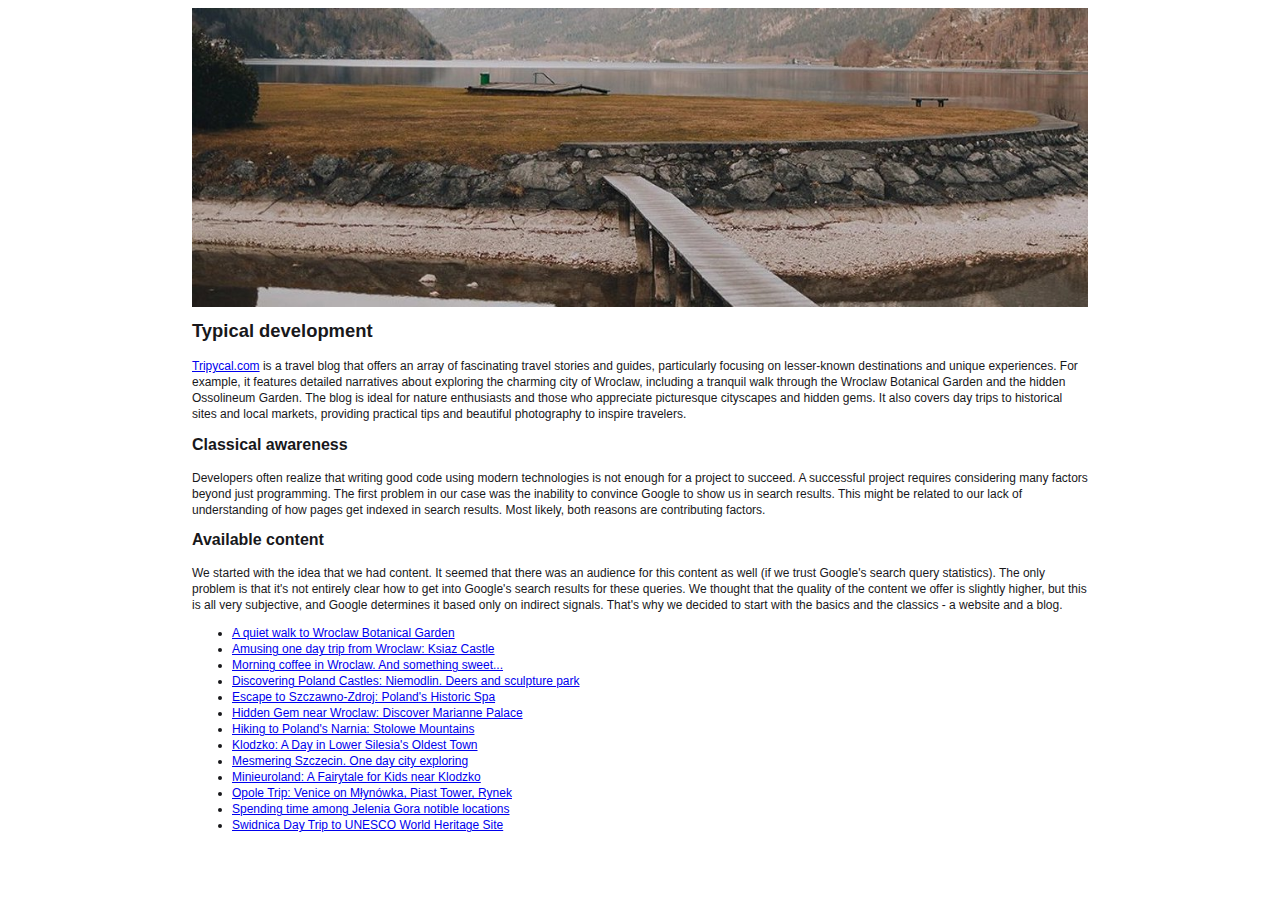
<file: index.html>
<!DOCTYPE html>

<html lang="en-US">
  <head>
    <meta charset="utf-8" />

    <meta
      name="viewport"
      content="width=device-width"
    />

    <meta
      name="robots"
      content="all"
    />

    <meta
      name="google-site-verification"
      content="kChLuX6QtzU56EbxnIX9XLrq35Oo65uSySvt4CaEtjg"
    />

    <link
      rel="canonical"
      href="https://yikstinis.github.io/"
    />

    <link
      rel="stylesheet"
      href="styles/main.css"
    />

    <title>Typical development - Yikstinis</title>

    <meta
      name="description"
      content="Short story about one project, typical development process and its problems"
    />
  </head>

  <body>
    <main>
      <section>
        <img
          src="images/typical-picture-taken-while-traveling.jpeg"
          alt="Typical picture taken while traveling"
        />

        <h1>Typical development</h1>

        <p>
          <a href="https://tripycal.com/">Tripycal.com</a> is a travel blog that
          offers an array of fascinating travel stories and guides, particularly
          focusing on lesser-known destinations and unique experiences. For
          example, it features detailed narratives about exploring the charming
          city of Wroclaw, including a tranquil walk through the Wroclaw
          Botanical Garden and the hidden Ossolineum Garden. The blog is ideal
          for nature enthusiasts and those who appreciate picturesque cityscapes
          and hidden gems. It also covers day trips to historical sites and
          local markets, providing practical tips and beautiful photography to
          inspire travelers.
        </p>
      </section>

      <section>
        <h2>Classical awareness</h2>

        <p>
          Developers often realize that writing good code using modern
          technologies is not enough for a project to succeed. A successful
          project requires considering many factors beyond just programming. The
          first problem in our case was the inability to convince Google to show
          us in search results. This might be related to our lack of
          understanding of how pages get indexed in search results. Most likely,
          both reasons are contributing factors.
        </p>
      </section>

      <section>
        <h2>Available content</h2>

        <p>
          We started with the idea that we had content. It seemed that there was
          an audience for this content as well (if we trust Google's search
          query statistics). The only problem is that it's not entirely clear
          how to get into Google's search results for these queries. We thought
          that the quality of the content we offer is slightly higher, but this
          is all very subjective, and Google determines it based only on
          indirect signals. That's why we decided to start with the basics and
          the classics - a website and a blog.
        </p>

        <div>
          <ul>
            <li>
              <a
                href="https://tripycal.com/posts/A-quiet-walk-to-Wroclaw-Botanical-Garden-64e46adcc9eb251f67099706"
                >A quiet walk to Wroclaw Botanical Garden</a
              >
            </li>

            <li>
              <a
                href="https://tripycal.com/posts/Amusing-day-trip-from-Wroclaw-Ksiaz-Castle-670a33818805348daab5da71"
                >Amusing one day trip from Wroclaw: Ksiaz Castle</a
              >
            </li>

            <li>
              <a
                href="https://tripycal.com/posts/Morning-coffee-in-Wroclaw-And-something-sweet-66274f96b3de2eebcd0bd1e4"
                >Morning coffee in Wroclaw. And something sweet...</a
              >
            </li>

            <li>
              <a
                href="https://tripycal.com/posts/Discovering-Poland-Castles-Niemodlin-Deers-and-sculpture-park-663cc560d9c8a911f11d789e"
                >Discovering Poland Castles: Niemodlin. Deers and sculpture
                park</a
              >
            </li>

            <li>
              <a
                href="https://tripycal.com/posts/Escape-to-Szczawno-Zdroj-Polands-Historic-Spa-670902919fe17d555abf3879"
                >Escape to Szczawno-Zdroj: Poland's Historic Spa</a
              >
            </li>

            <li>
              <a
                href="https://tripycal.com/posts/Hidden-Gem-near-Wroclaw-Discover-Marianne-Palace-670937cf7aa9ecb1cdab7a1e"
                >Hidden Gem near Wroclaw: Discover Marianne Palace</a
              >
            </li>

            <li>
              <a
                href="https://tripycal.com/posts/Hiking-to-Polands-Narnia-Stolowe-Mountains-66eef05a66f29aff7130d8e6"
                >Hiking to Poland's Narnia: Stolowe Mountains</a
              >
            </li>

            <li>
              <a
                href="https://tripycal.com/posts/Klodzko-A-Day-in-Lower-Silesias-Oldest-Town-670cc5ac47a50ae07d9dd1f9"
                >Klodzko: A Day in Lower Silesia's Oldest Town</a
              >
            </li>

            <li>
              <a
                href="https://tripycal.com/posts/Mesmering-Szczecin-One-day-city-exploring-651471fa70e1f6e7669f5f81"
                >Mesmering Szczecin. One day city exploring</a
              >
            </li>

            <li>
              <a
                href="https://tripycal.com/posts/Minieuroland-A-Fairytale-for-Kids-near-Klodzko-66f02bf26573eaf399bdeba5"
                >Minieuroland: A Fairytale for Kids near Klodzko</a
              >
            </li>

            <li>
              <a
                href="https://tripycal.com/posts/Opole-Trip-Venice-on-Mlynowka-Piast-Tower-Rynek-661d78242433c0d7e0499602"
                >Opole Trip: Venice on Młynówka, Piast Tower, Rynek</a
              >
            </li>

            <li>
              <a
                href="https://tripycal.com/posts/Spending-time-among-Jelenia-Gora-notible-locations-65ea290664bef9d8c8f82423"
                >Spending time among Jelenia Gora notible locations</a
              >
            </li>

            <li>
              <a
                href="https://tripycal.com/posts/Swidnica-Day-Trip-to-UNESCO-World-Heritage-Site-663ca5d6abc258ca868660fa"
                >Swidnica Day Trip to UNESCO World Heritage Site</a
              >
            </li>
          </ul>
        </div>
      </section>
    </main>
  </body>
</html>
</file>
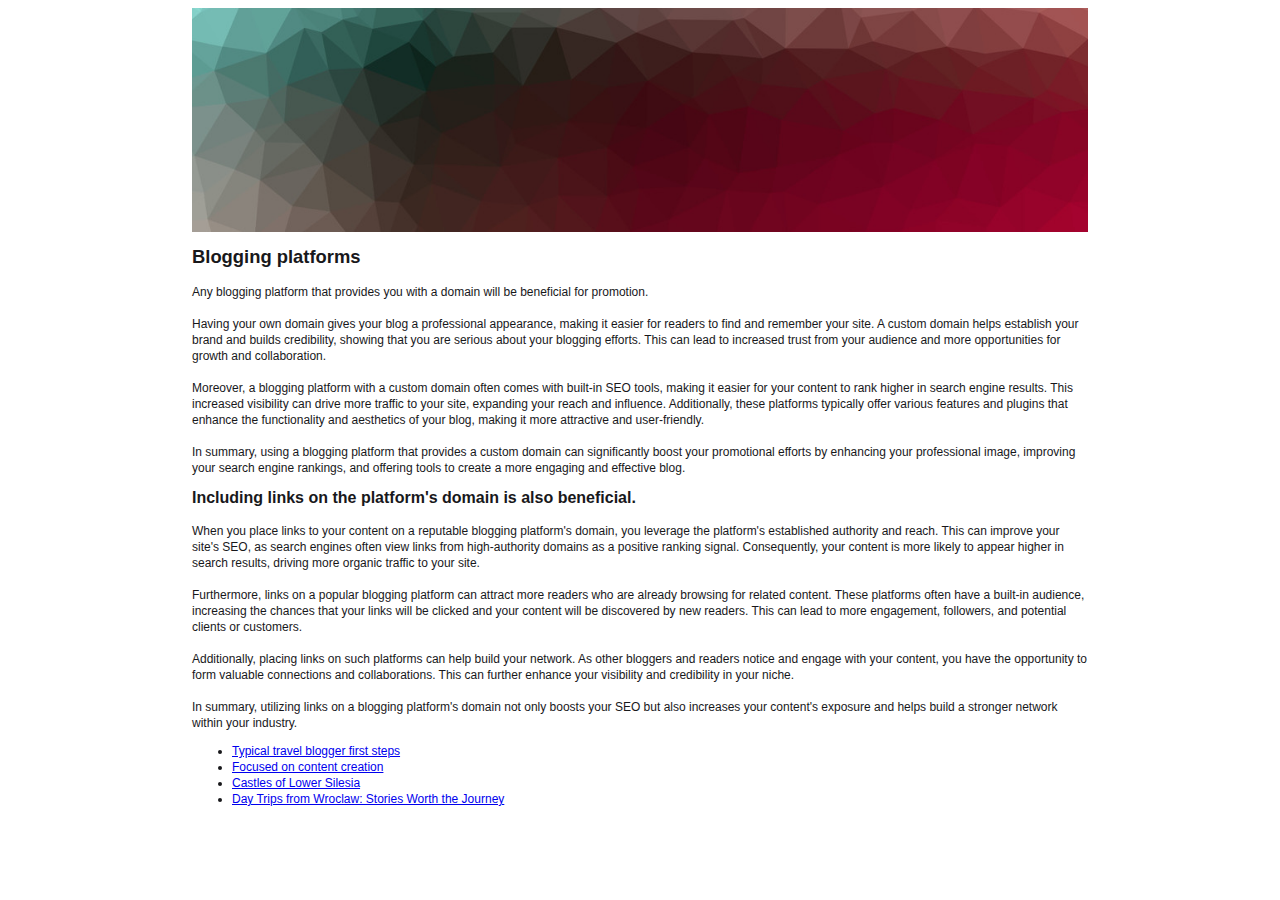
<file: blogging-platforms.html>
<!DOCTYPE html>

<html lang="en-US">
  <head>
    <meta charset="utf-8" />

    <meta
      name="viewport"
      content="width=device-width"
    />

    <meta
      name="robots"
      content="all"
    />

    <meta
      name="google-site-verification"
      content="kChLuX6QtzU56EbxnIX9XLrq35Oo65uSySvt4CaEtjg"
    />

    <link
      rel="canonical"
      href="https://yikstinis.github.io/blogging-platforms.html"
    />

    <link
      rel="stylesheet"
      href="styles/main.css"
    />

    <title>Blogging platforms - Yikstinis</title>

    <meta
      name="description"
      content="Blogging platforms affecting your visibility and reach"
    />
  </head>

  <body>
    <main>
      <section>
        <img
          src="images/typical-background.jpeg"
          alt="Typical background picture with beautiful shapes"
        />

        <h1>Blogging platforms</h1>

        <p>
          Any blogging platform that provides you with a domain will be
          beneficial for promotion.
        </p>

        <p>
          Having your own domain gives your blog a professional appearance,
          making it easier for readers to find and remember your site. A custom
          domain helps establish your brand and builds credibility, showing that
          you are serious about your blogging efforts. This can lead to
          increased trust from your audience and more opportunities for growth
          and collaboration.
        </p>

        <p>
          Moreover, a blogging platform with a custom domain often comes with
          built-in SEO tools, making it easier for your content to rank higher
          in search engine results. This increased visibility can drive more
          traffic to your site, expanding your reach and influence.
          Additionally, these platforms typically offer various features and
          plugins that enhance the functionality and aesthetics of your blog,
          making it more attractive and user-friendly.
        </p>

        <p>
          In summary, using a blogging platform that provides a custom domain
          can significantly boost your promotional efforts by enhancing your
          professional image, improving your search engine rankings, and
          offering tools to create a more engaging and effective blog.
        </p>
      </section>

      <section>
        <h2>Including links on the platform's domain is also beneficial.</h2>

        <p>
          When you place links to your content on a reputable blogging
          platform's domain, you leverage the platform's established authority
          and reach. This can improve your site's SEO, as search engines often
          view links from high-authority domains as a positive ranking signal.
          Consequently, your content is more likely to appear higher in search
          results, driving more organic traffic to your site.
        </p>

        <p>
          Furthermore, links on a popular blogging platform can attract more
          readers who are already browsing for related content. These platforms
          often have a built-in audience, increasing the chances that your links
          will be clicked and your content will be discovered by new readers.
          This can lead to more engagement, followers, and potential clients or
          customers.
        </p>

        <p>
          Additionally, placing links on such platforms can help build your
          network. As other bloggers and readers notice and engage with your
          content, you have the opportunity to form valuable connections and
          collaborations. This can further enhance your visibility and
          credibility in your niche.
        </p>

        <p>
          In summary, utilizing links on a blogging platform's domain not only
          boosts your SEO but also increases your content's exposure and helps
          build a stronger network within your industry.
        </p>

        <div>
          <ul>
            <li>
              <a
                href="https://tripycal.blogspot.com/2024/10/typical-travel-blogger-first-steps.html"
                >Typical travel blogger first steps</a
              >
            </li>

            <li>
              <a
                href="https://tripycal.blogspot.com/2024/10/focused-on-content-creation.html"
                >Focused on content creation
              </a>
            </li>

            <li>
              <a
                href="https://tripycal.blogspot.com/2024/12/castles-of-lower-silesia.html"
                >Castles of Lower Silesia
              </a>
            </li>

            <li>
              <a
                href="https://tripycal.blogspot.com/2025/01/day-trips-from-wroclaw-stories-worth.html"
                >Day Trips from Wroclaw: Stories Worth the Journey</a
              >
            </li>
          </ul>
        </div>
      </section>
    </main>
  </body>
</html>
</file>
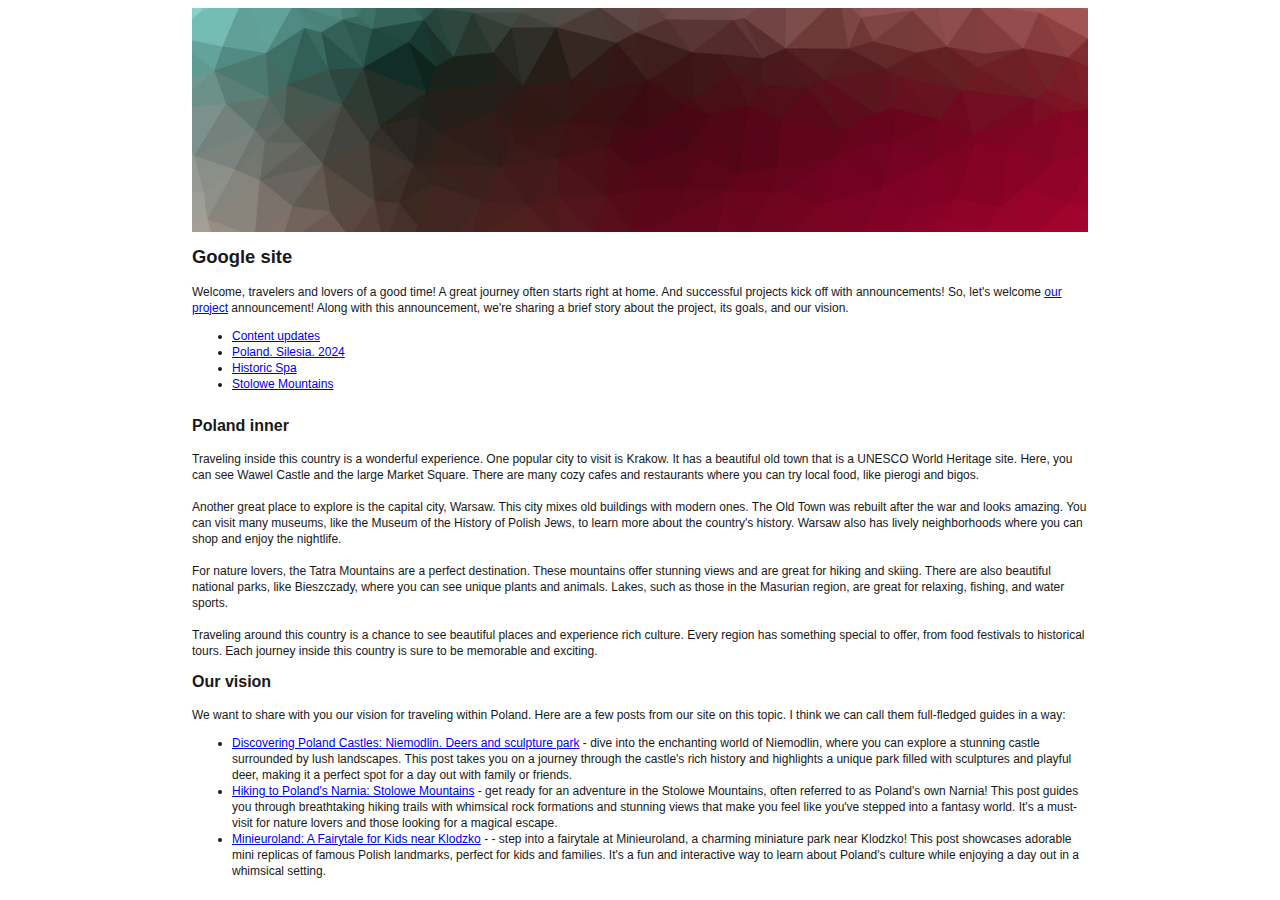
<file: google-site.html>
<!DOCTYPE html>

<html lang="en-US">
  <head>
    <meta charset="utf-8" />

    <meta
      name="viewport"
      content="width=device-width"
    />

    <meta
      name="robots"
      content="all"
    />

    <meta
      name="google-site-verification"
      content="kChLuX6QtzU56EbxnIX9XLrq35Oo65uSySvt4CaEtjg"
    />

    <link
      rel="canonical"
      href="https://yikstinis.github.io/google-site.html"
    />

    <link
      rel="stylesheet"
      href="styles/main.css"
    />

    <title>Google site - Yikstinis</title>

    <meta
      name="description"
      content="Using google site as a promotion tool"
    />
  </head>

  <body>
    <main>
      <section>
        <img
          src="images/typical-background.jpeg"
          alt="Typical background picture with beautiful shapes"
        />

        <h1>Google site</h1>

        <p>
          Welcome, travelers and lovers of a good time! A great journey often
          starts right at home. And successful projects kick off with
          announcements! So, let's welcome
          <a href="https://sites.google.com/view/tripycal">our project</a>
          announcement! Along with this announcement, we're sharing a brief
          story about the project, its goals, and our vision.
        </p>

        <div>
          <ul>
            <li>
              <a href="https://sites.google.com/view/tripycal/content-updates"
                >Content updates</a
              >
            </li>

            <li>
              <a
                href="https://sites.google.com/view/tripycal/poland-silesia-2024"
                >Poland. Silesia. 2024</a
              >
            </li>

            <li>
              <a href="https://sites.google.com/view/tripycal/historic-spa"
                >Historic Spa</a
              >
            </li>

            <li>
              <a
                href="https://sites.google.com/view/tripycal/stolowe-mountains"
              >
                Stolowe Mountains</a
              >
            </li>
          </ul>
        </div>
      </section>

      <section>
        <h2>Poland inner</h2>

        <p>
          Traveling inside this country is a wonderful experience. One popular
          city to visit is Krakow. It has a beautiful old town that is a UNESCO
          World Heritage site. Here, you can see Wawel Castle and the large
          Market Square. There are many cozy cafes and restaurants where you can
          try local food, like pierogi and bigos.
        </p>

        <p>
          Another great place to explore is the capital city, Warsaw. This city
          mixes old buildings with modern ones. The Old Town was rebuilt after
          the war and looks amazing. You can visit many museums, like the Museum
          of the History of Polish Jews, to learn more about the country's
          history. Warsaw also has lively neighborhoods where you can shop and
          enjoy the nightlife.
        </p>

        <p>
          For nature lovers, the Tatra Mountains are a perfect destination.
          These mountains offer stunning views and are great for hiking and
          skiing. There are also beautiful national parks, like Bieszczady,
          where you can see unique plants and animals. Lakes, such as those in
          the Masurian region, are great for relaxing, fishing, and water
          sports.
        </p>

        <p>
          Traveling around this country is a chance to see beautiful places and
          experience rich culture. Every region has something special to offer,
          from food festivals to historical tours. Each journey inside this
          country is sure to be memorable and exciting.
        </p>
      </section>

      <section>
        <h2>Our vision</h2>

        <p>
          We want to share with you our vision for traveling within Poland. Here
          are a few posts from our site on this topic. I think we can call them
          full-fledged guides in a way:
        </p>

        <div>
          <ul>
            <li>
              <a
                href="https://tripycal.com/posts/Discovering-Poland-Castles-Niemodlin-Deers-and-sculpture-park-663cc560d9c8a911f11d789e"
                >Discovering Poland Castles: Niemodlin. Deers and sculpture
                park</a
              >
              - dive into the enchanting world of Niemodlin, where you can
              explore a stunning castle surrounded by lush landscapes. This post
              takes you on a journey through the castle's rich history and
              highlights a unique park filled with sculptures and playful deer,
              making it a perfect spot for a day out with family or friends.
            </li>

            <li>
              <a
                href="https://tripycal.com/posts/Hiking-to-Polands-Narnia-Stolowe-Mountains-66eef05a66f29aff7130d8e6"
                >Hiking to Poland's Narnia: Stolowe Mountains</a
              >
              - get ready for an adventure in the Stolowe Mountains, often
              referred to as Poland's own Narnia! This post guides you through
              breathtaking hiking trails with whimsical rock formations and
              stunning views that make you feel like you've stepped into a
              fantasy world. It's a must-visit for nature lovers and those
              looking for a magical escape.
            </li>

            <li>
              <a
                href="https://tripycal.com/posts/Minieuroland-A-Fairytale-for-Kids-near-Klodzko-66f02bf26573eaf399bdeba5"
                >Minieuroland: A Fairytale for Kids near Klodzko</a
              >
              - - step into a fairytale at Minieuroland, a charming miniature
              park near Klodzko! This post showcases adorable mini replicas of
              famous Polish landmarks, perfect for kids and families. It's a fun
              and interactive way to learn about Poland's culture while enjoying
              a day out in a whimsical setting.
            </li>
          </ul>
        </div>
      </section>
    </main>
  </body>
</html>
</file>
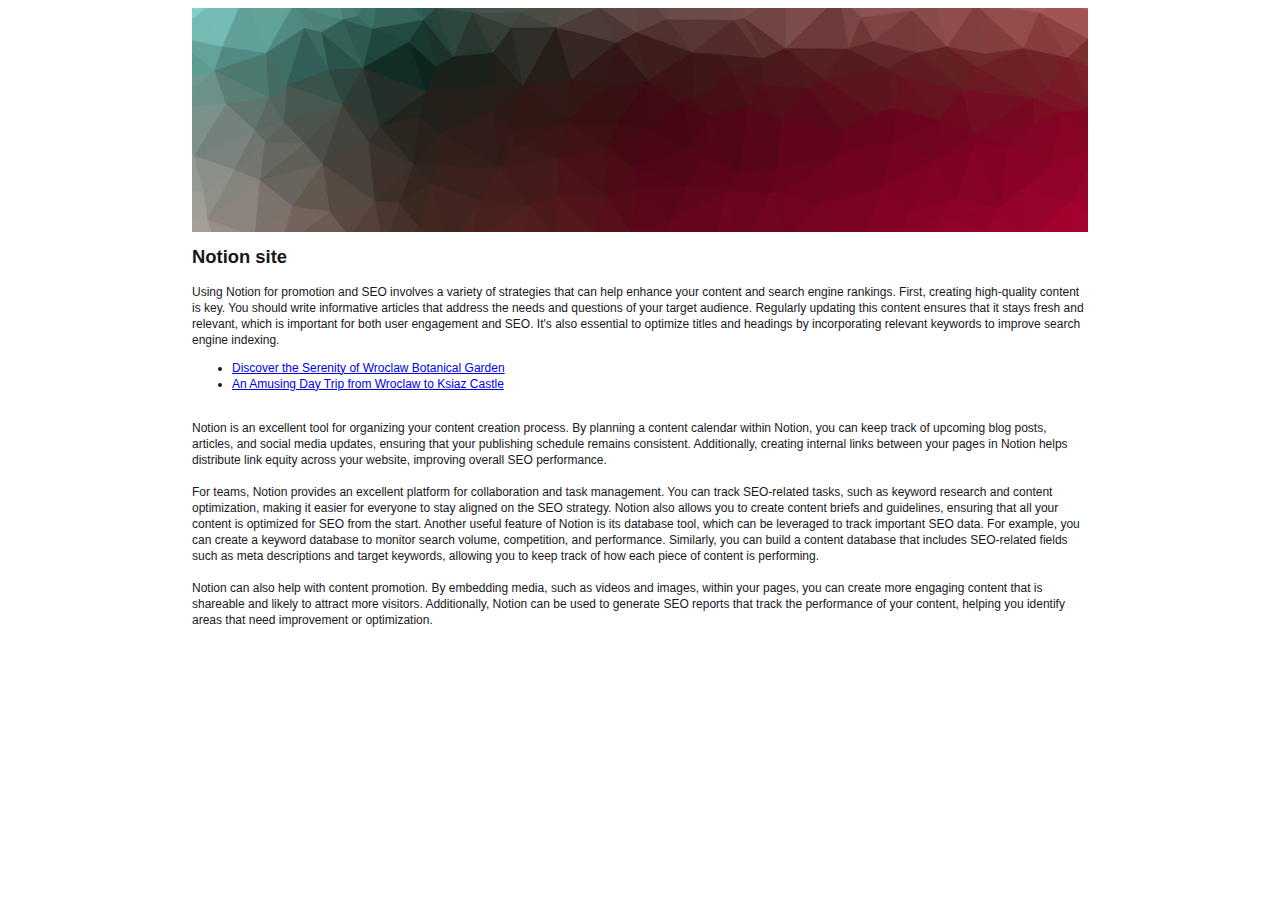
<file: notion-site.html>
<!DOCTYPE html>

<html lang="en-US">
  <head>
    <meta charset="utf-8" />

    <meta
      name="viewport"
      content="width=device-width"
    />

    <meta
      name="robots"
      content="all"
    />

    <meta
      name="google-site-verification"
      content="kChLuX6QtzU56EbxnIX9XLrq35Oo65uSySvt4CaEtjg"
    />

    <link
      rel="canonical"
      href="https://yikstinis.github.io/notion-site.html"
    />

    <link
      rel="stylesheet"
      href="styles/main.css"
    />

    <title>Notion site - Yikstinis</title>

    <meta
      name="description"
      content="Notion site with usefull links and descriptions"
    />
  </head>

  <body>
    <main>
      <section>
        <img
          src="images/typical-background.jpeg"
          alt="Typical background picture with beautiful shapes"
        />

        <h1>Notion site</h1>

        <p>
          Using Notion for promotion and SEO involves a variety of strategies
          that can help enhance your content and search engine rankings. First,
          creating high-quality content is key. You should write informative
          articles that address the needs and questions of your target audience.
          Regularly updating this content ensures that it stays fresh and
          relevant, which is important for both user engagement and SEO. It's
          also essential to optimize titles and headings by incorporating
          relevant keywords to improve search engine indexing.
        </p>

        <div>
          <ul>
            <li>
              <a
                href="https://discreet-tamarind-61a.notion.site/Discover-the-Serenity-of-Wroclaw-Botanical-Garden-16a6dfbde5f68013857cea8f2adb092a"
                >Discover the Serenity of Wroclaw Botanical Garden</a
              >
            </li>

            <li>
              <a
                href="https://discreet-tamarind-61a.notion.site/An-Amusing-Day-Trip-from-Wroclaw-to-Ksiaz-Castle-16c6dfbde5f6802b9f40c85da4ecce7e"
                >An Amusing Day Trip from Wroclaw to Ksiaz Castle</a
              >
            </li>
          </ul>
        </div>

        <p>
          Notion is an excellent tool for organizing your content creation
          process. By planning a content calendar within Notion, you can keep
          track of upcoming blog posts, articles, and social media updates,
          ensuring that your publishing schedule remains consistent.
          Additionally, creating internal links between your pages in Notion
          helps distribute link equity across your website, improving overall
          SEO performance.
        </p>

        <p>
          For teams, Notion provides an excellent platform for collaboration and
          task management. You can track SEO-related tasks, such as keyword
          research and content optimization, making it easier for everyone to
          stay aligned on the SEO strategy. Notion also allows you to create
          content briefs and guidelines, ensuring that all your content is
          optimized for SEO from the start. Another useful feature of Notion is
          its database tool, which can be leveraged to track important SEO data.
          For example, you can create a keyword database to monitor search
          volume, competition, and performance. Similarly, you can build a
          content database that includes SEO-related fields such as meta
          descriptions and target keywords, allowing you to keep track of how
          each piece of content is performing.
        </p>

        <p>
          Notion can also help with content promotion. By embedding media, such
          as videos and images, within your pages, you can create more engaging
          content that is shareable and likely to attract more visitors.
          Additionally, Notion can be used to generate SEO reports that track
          the performance of your content, helping you identify areas that need
          improvement or optimization.
        </p>
      </section>
    </main>
  </body>
</html>
</file>
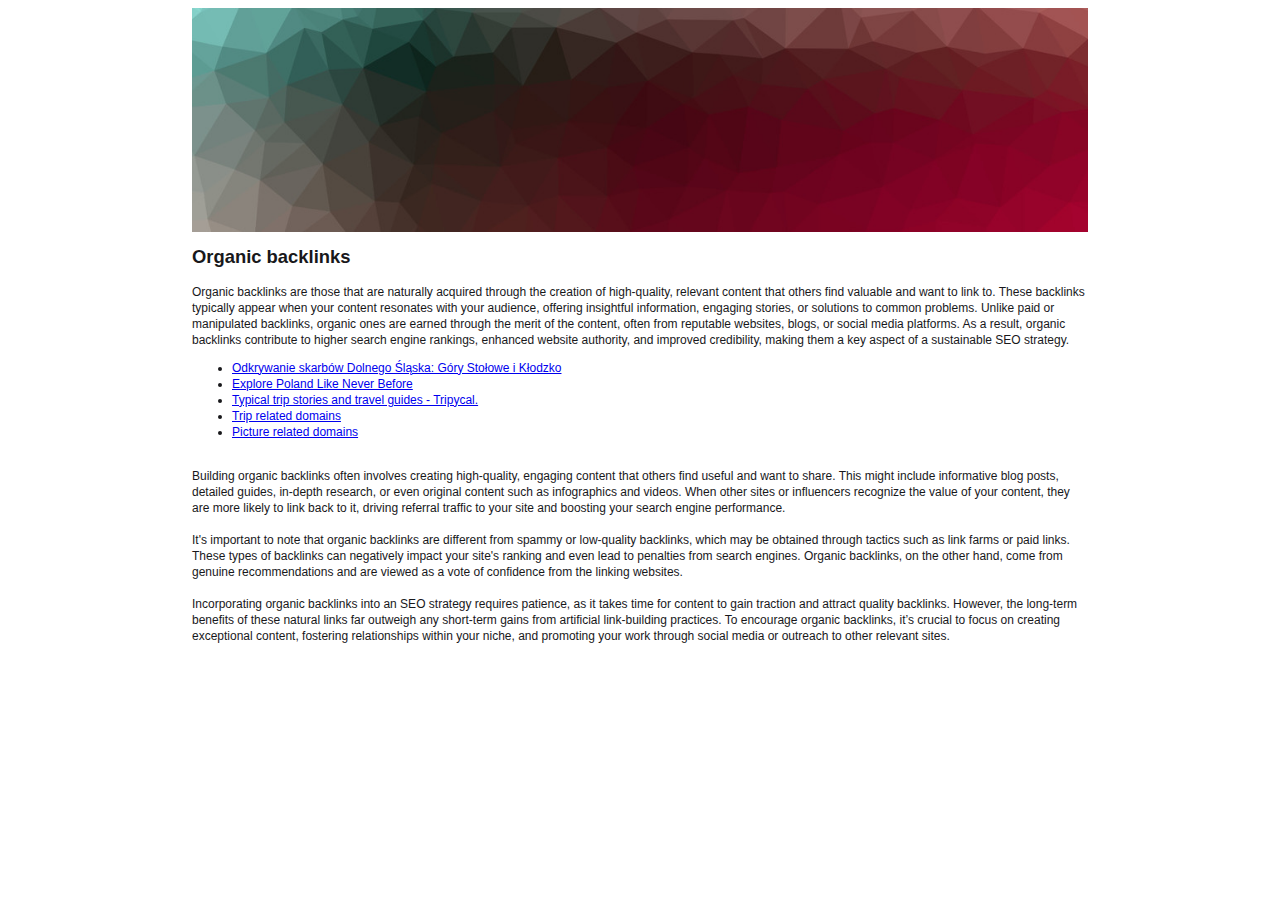
<file: organic-backlinks.html>
<!DOCTYPE html>

<html lang="en-US">
  <head>
    <meta charset="utf-8" />

    <meta
      name="viewport"
      content="width=device-width"
    />

    <meta
      name="robots"
      content="all"
    />

    <meta
      name="google-site-verification"
      content="kChLuX6QtzU56EbxnIX9XLrq35Oo65uSySvt4CaEtjg"
    />

    <link
      rel="canonical"
      href="https://yikstinis.github.io/organic-backlinks.html"
    />

    <link
      rel="stylesheet"
      href="styles/main.css"
    />

    <title>Organic backlinks - Yikstinis</title>

    <meta
      name="description"
      content="How do organic backlinks usually appear"
    />
  </head>

  <body>
    <main>
      <section>
        <img
          src="images/typical-background.jpeg"
          alt="Typical background picture with beautiful shapes"
        />

        <h1>Organic backlinks</h1>

        <p>
          Organic backlinks are those that are naturally acquired through the
          creation of high-quality, relevant content that others find valuable
          and want to link to. These backlinks typically appear when your
          content resonates with your audience, offering insightful information,
          engaging stories, or solutions to common problems. Unlike paid or
          manipulated backlinks, organic ones are earned through the merit of
          the content, often from reputable websites, blogs, or social media
          platforms. As a result, organic backlinks contribute to higher search
          engine rankings, enhanced website authority, and improved credibility,
          making them a key aspect of a sustainable SEO strategy.
        </p>

        <div>
          <ul>
            <li>
              <a
                href="https://www.szczawnica.com/odkrywanie-skarbow-dolnego-slaska-gory-stolowe-i-klodzko.html"
                >Odkrywanie skarbów Dolnego Śląska: Góry Stołowe i Kłodzko</a
              >
            </li>

            <li>
              <a href="https://becarried.com/explore-poland-like-never-before/"
                >Explore Poland Like Never Before</a
              >
            </li>

            <li>
              <a
                href="https://www.davestravelcorner.com/links/blogs-of-travel/typical-trip-stories-and-travel-guides-tripycal-43864.html"
                >Typical trip stories and travel guides - Tripycal.</a
              >
            </li>

            <li>
              <a href="https://www.example3.com/keyword/trip"
                >Trip related domains</a
              >
            </li>

            <li>
              <a href="https://www.example3.com/keyword/picture"
                >Picture related domains</a
              >
            </li>
          </ul>
        </div>

        <p>
          Building organic backlinks often involves creating high-quality,
          engaging content that others find useful and want to share. This might
          include informative blog posts, detailed guides, in-depth research, or
          even original content such as infographics and videos. When other
          sites or influencers recognize the value of your content, they are
          more likely to link back to it, driving referral traffic to your site
          and boosting your search engine performance.
        </p>

        <p>
          It's important to note that organic backlinks are different from
          spammy or low-quality backlinks, which may be obtained through tactics
          such as link farms or paid links. These types of backlinks can
          negatively impact your site's ranking and even lead to penalties from
          search engines. Organic backlinks, on the other hand, come from
          genuine recommendations and are viewed as a vote of confidence from
          the linking websites.
        </p>

        <p>
          Incorporating organic backlinks into an SEO strategy requires
          patience, as it takes time for content to gain traction and attract
          quality backlinks. However, the long-term benefits of these natural
          links far outweigh any short-term gains from artificial link-building
          practices. To encourage organic backlinks, it’s crucial to focus on
          creating exceptional content, fostering relationships within your
          niche, and promoting your work through social media or outreach to
          other relevant sites.
        </p>
      </section>
    </main>
  </body>
</html>
</file>
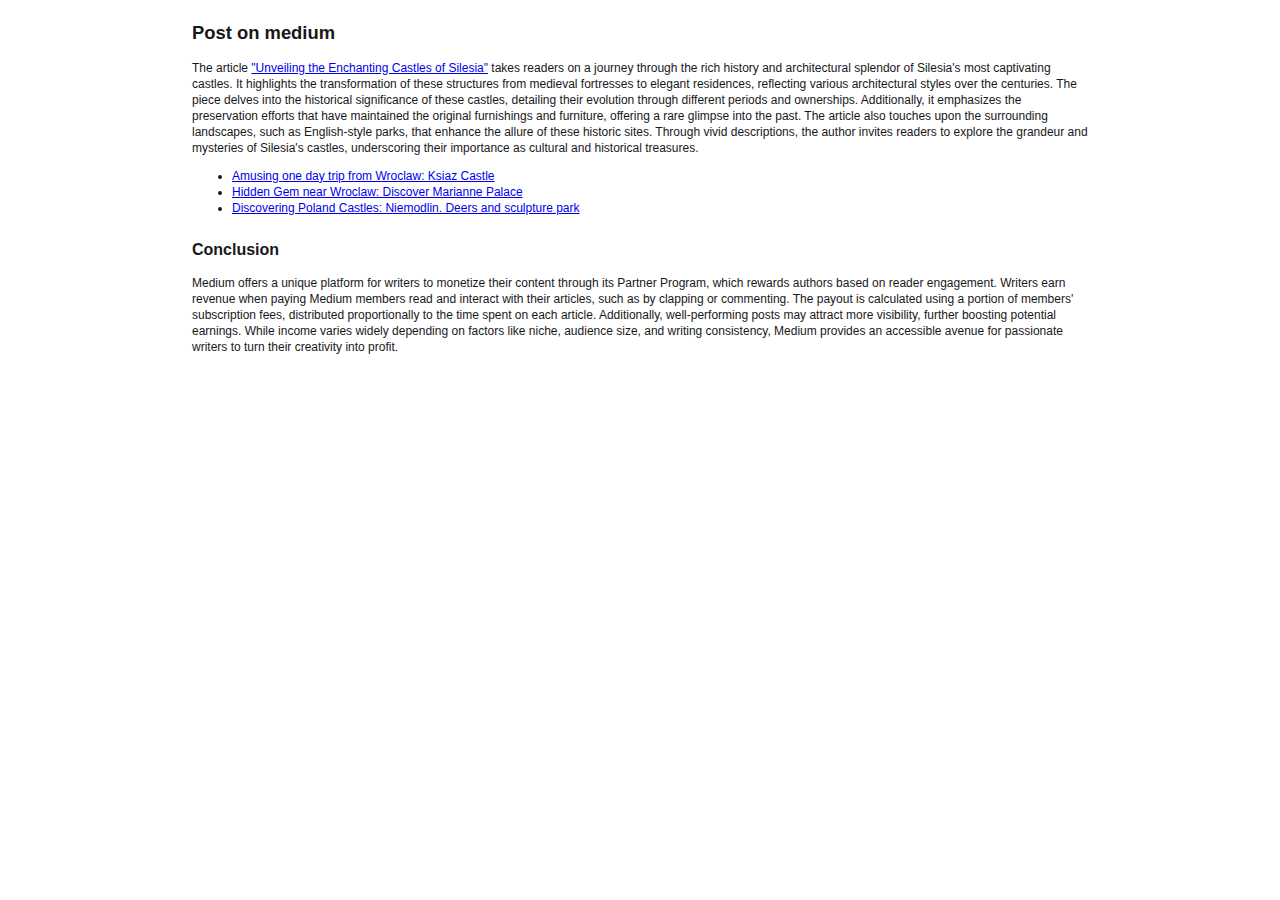
<file: post-on-medium.html>
<!DOCTYPE html>

<html lang="en-US">
  <head>
    <meta charset="utf-8" />

    <meta
      name="viewport"
      content="width=device-width"
    />

    <meta
      name="robots"
      content="all"
    />

    <meta
      name="google-site-verification"
      content="kChLuX6QtzU56EbxnIX9XLrq35Oo65uSySvt4CaEtjg"
    />

    <link
      rel="canonical"
      href="https://yikstinis.github.io/post-on-medium.html"
    />

    <link
      rel="stylesheet"
      href="styles/main.css"
    />

    <title>Post on medium - Yikstinis</title>

    <meta
      name="description"
      content="Medium is a great platform for sharing your thoughts and ideas with a wider audience."
    />
  </head>

  <body>
    <main>
      <section>
        <h1>Post on medium</h1>

        <p>
          The article
          <a
            href="ttps://medium.com/@tripycal/unveiling-the-enchanting-castles-of-silesia-28e0a2c12563"
            >"Unveiling the Enchanting Castles of Silesia"</a
          >
          takes readers on a journey through the rich history and architectural
          splendor of Silesia's most captivating castles. It highlights the
          transformation of these structures from medieval fortresses to elegant
          residences, reflecting various architectural styles over the
          centuries. The piece delves into the historical significance of these
          castles, detailing their evolution through different periods and
          ownerships. Additionally, it emphasizes the preservation efforts that
          have maintained the original furnishings and furniture, offering a
          rare glimpse into the past. The article also touches upon the
          surrounding landscapes, such as English-style parks, that enhance the
          allure of these historic sites. Through vivid descriptions, the author
          invites readers to explore the grandeur and mysteries of Silesia's
          castles, underscoring their importance as cultural and historical
          treasures.
        </p>

        <div>
          <ul>
            <li>
              <a
                href="https://tripycal.com/posts/Amusing-day-trip-from-Wroclaw-Ksiaz-Castle-670a33818805348daab5da71"
                >Amusing one day trip from Wroclaw: Ksiaz Castle</a
              >
            </li>

            <li>
              <a
                href="https://tripycal.com/posts/Hidden-Gem-near-Wroclaw-Discover-Marianne-Palace-670937cf7aa9ecb1cdab7a1e"
                >Hidden Gem near Wroclaw: Discover Marianne Palace</a
              >
            </li>

            <li>
              <a
                href="https://tripycal.com/posts/Discovering-Poland-Castles-Niemodlin-Deers-and-sculpture-park-663cc560d9c8a911f11d789e"
                >Discovering Poland Castles: Niemodlin. Deers and sculpture
                park</a
              >
            </li>
          </ul>
        </div>

        <h2>Conclusion</h2>

        <p>
          Medium offers a unique platform for writers to monetize their content
          through its Partner Program, which rewards authors based on reader
          engagement. Writers earn revenue when paying Medium members read and
          interact with their articles, such as by clapping or commenting. The
          payout is calculated using a portion of members' subscription fees,
          distributed proportionally to the time spent on each article.
          Additionally, well-performing posts may attract more visibility,
          further boosting potential earnings. While income varies widely
          depending on factors like niche, audience size, and writing
          consistency, Medium provides an accessible avenue for passionate
          writers to turn their creativity into profit.
        </p>
      </section>
    </main>
  </body>
</html>
</file>
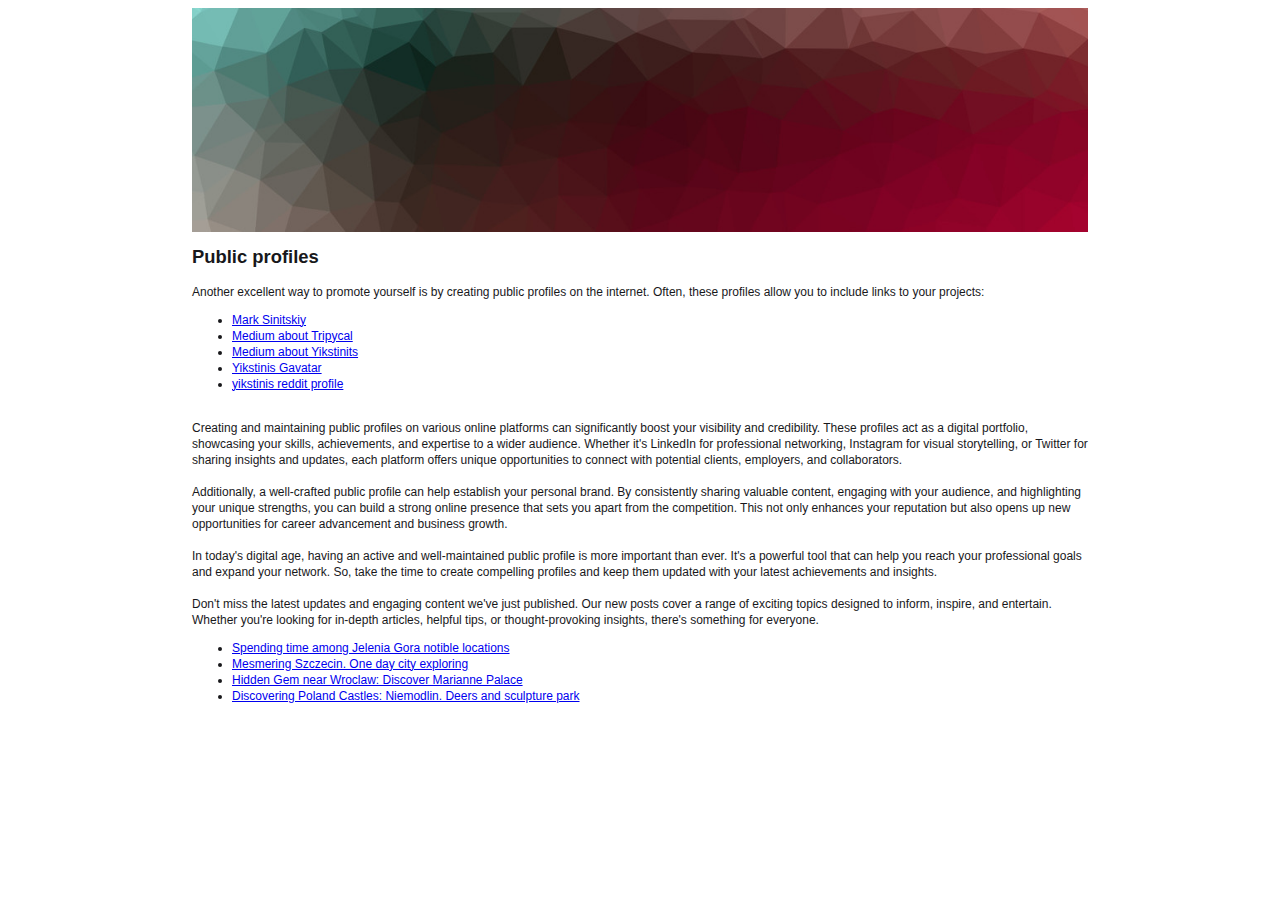
<file: public-profiles.html>
<!DOCTYPE html>

<html lang="en-US">
  <head>
    <meta charset="utf-8" />

    <meta
      name="viewport"
      content="width=device-width"
    />

    <meta
      name="robots"
      content="all"
    />

    <meta
      name="google-site-verification"
      content="kChLuX6QtzU56EbxnIX9XLrq35Oo65uSySvt4CaEtjg"
    />

    <link
      rel="canonical"
      href="https://yikstinis.github.io/public-profiles.html"
    />

    <link
      rel="stylesheet"
      href="styles/main.css"
    />

    <title>Public profiles - Yikstinis</title>

    <meta
      name="description"
      content="Classic promotion strategy, using public profiles"
    />
  </head>

  <body>
    <main>
      <section>
        <img
          src="images/typical-background.jpeg"
          alt="Typical background picture with beautiful shapes"
        />

        <h1>Public profiles</h1>

        <p>
          Another excellent way to promote yourself is by creating public
          profiles on the internet. Often, these profiles allow you to include
          links to your projects:
        </p>

        <div>
          <ul>
            <li>
              <a href="https://about.me/yikstinis">Mark Sinitskiy</a>
            </li>

            <li>
              <a href="https://medium.com/@tripycal/about">
                Medium about Tripycal
              </a>
            </li>

            <li>
              <a href="https://medium.com/@yikstinis/about"
                >Medium about Yikstinits</a
              >
            </li>

            <li>
              <a href="https://gravatar.com/yikstinis">Yikstinis Gavatar</a>
            </li>

            <li>
              <a href="https://www.reddit.com/user/yikstinis/"
                >yikstinis reddit profile</a
              >
            </li>
          </ul>
        </div>

        <p>
          Creating and maintaining public profiles on various online platforms
          can significantly boost your visibility and credibility. These
          profiles act as a digital portfolio, showcasing your skills,
          achievements, and expertise to a wider audience. Whether it's LinkedIn
          for professional networking, Instagram for visual storytelling, or
          Twitter for sharing insights and updates, each platform offers unique
          opportunities to connect with potential clients, employers, and
          collaborators.
        </p>

        <p>
          Additionally, a well-crafted public profile can help establish your
          personal brand. By consistently sharing valuable content, engaging
          with your audience, and highlighting your unique strengths, you can
          build a strong online presence that sets you apart from the
          competition. This not only enhances your reputation but also opens up
          new opportunities for career advancement and business growth.
        </p>

        <p>
          In today's digital age, having an active and well-maintained public
          profile is more important than ever. It's a powerful tool that can
          help you reach your professional goals and expand your network. So,
          take the time to create compelling profiles and keep them updated with
          your latest achievements and insights.
        </p>

        <p>
          Don't miss the latest updates and engaging content we've just
          published. Our new posts cover a range of exciting topics designed to
          inform, inspire, and entertain. Whether you're looking for in-depth
          articles, helpful tips, or thought-provoking insights, there's
          something for everyone.
        </p>

        <div>
          <ul>
            <li>
              <a
                href="https://tripycal.com/posts/Spending-time-among-Jelenia-Gora-notible-locations-65ea290664bef9d8c8f82423"
                >Spending time among Jelenia Gora notible locations</a
              >
            </li>

            <li>
              <a
                href="https://tripycal.com/posts/Mesmering-Szczecin-One-day-city-exploring-651471fa70e1f6e7669f5f81"
                >Mesmering Szczecin. One day city exploring</a
              >
            </li>

            <li>
              <a
                href="https://tripycal.com/posts/Hidden-Gem-near-Wroclaw-Discover-Marianne-Palace-670937cf7aa9ecb1cdab7a1e"
                >Hidden Gem near Wroclaw: Discover Marianne Palace</a
              >
            </li>

            <li>
              <a
                href="https://tripycal.com/posts/Discovering-Poland-Castles-Niemodlin-Deers-and-sculpture-park-663cc560d9c8a911f11d789e"
                >Discovering Poland Castles: Niemodlin. Deers and sculpture
                park</a
              >
            </li>
          </ul>
        </div>
      </section>
    </main>
  </body>
</html>
</file>
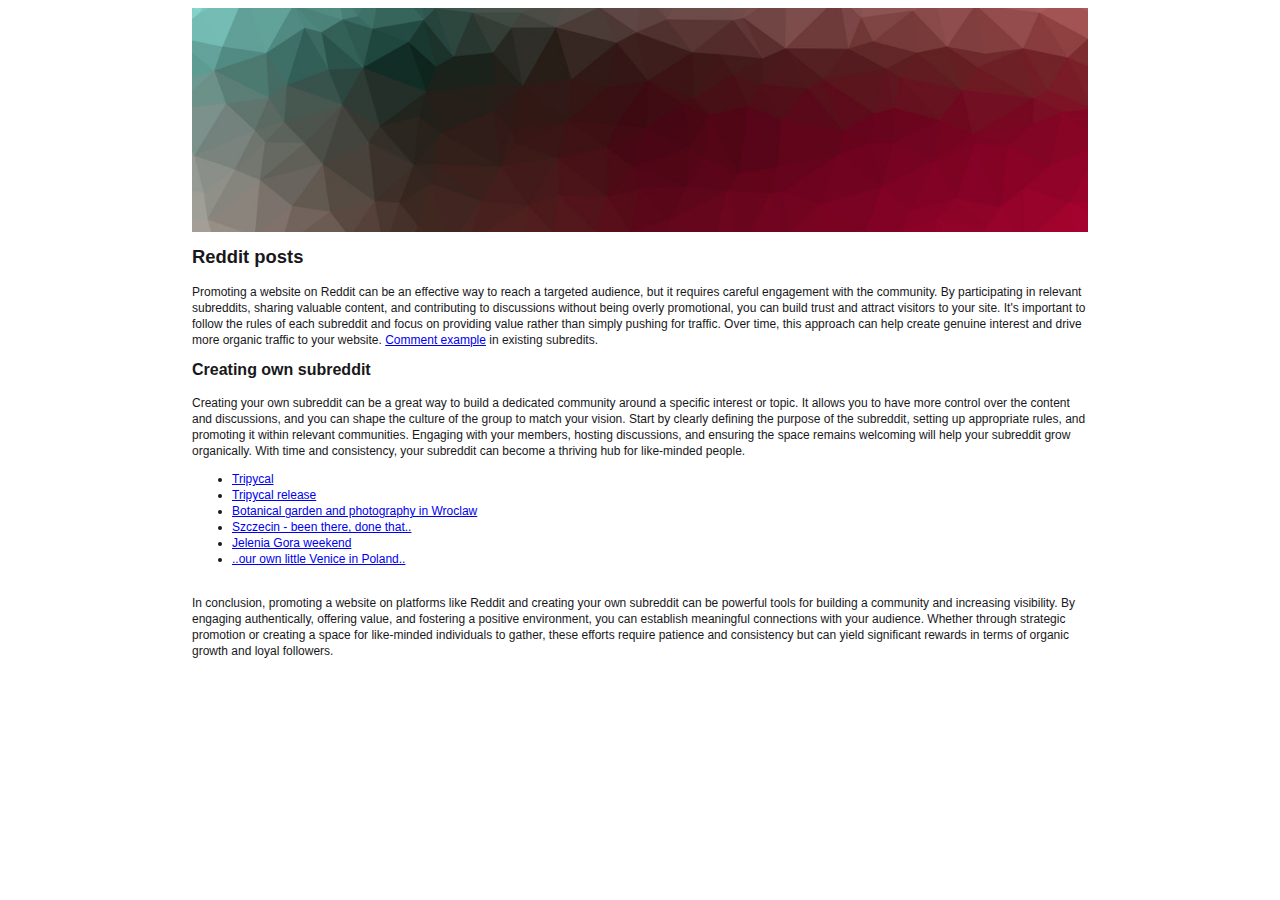
<file: reddit-posts.html>
<!DOCTYPE html>

<html lang="en-US">
  <head>
    <meta charset="utf-8" />

    <meta
      name="viewport"
      content="width=device-width"
    />

    <meta
      name="robots"
      content="all"
    />

    <meta
      name="google-site-verification"
      content="kChLuX6QtzU56EbxnIX9XLrq35Oo65uSySvt4CaEtjg"
    />

    <link
      rel="canonical"
      href="https://yikstinis.github.io/reddit-posts.html"
    />

    <link
      rel="stylesheet"
      href="styles/main.css"
    />

    <title>Reddit posts - Yikstinis</title>

    <meta
      name="description"
      content="Posting to reddit promotion profit"
    />
  </head>

  <body>
    <main>
      <section>
        <img
          src="images/typical-background.jpeg"
          alt="Typical background picture with beautiful shapes"
        />

        <h1>Reddit posts</h1>

        <p>
          Promoting a website on Reddit can be an effective way to reach a
          targeted audience, but it requires careful engagement with the
          community. By participating in relevant subreddits, sharing valuable
          content, and contributing to discussions without being overly
          promotional, you can build trust and attract visitors to your site.
          It's important to follow the rules of each subreddit and focus on
          providing value rather than simply pushing for traffic. Over time,
          this approach can help create genuine interest and drive more organic
          traffic to your website.
          <a
            href="https://www.reddit.com/r/poland/comments/1i4shsm/first_time_visiting_poland/"
            >Comment example</a
          >
          in existing subredits.
        </p>
      </section>

      <section>
        <h2>Creating own subreddit</h2>

        <p>
          Creating your own subreddit can be a great way to build a dedicated
          community around a specific interest or topic. It allows you to have
          more control over the content and discussions, and you can shape the
          culture of the group to match your vision. Start by clearly defining
          the purpose of the subreddit, setting up appropriate rules, and
          promoting it within relevant communities. Engaging with your members,
          hosting discussions, and ensuring the space remains welcoming will
          help your subreddit grow organically. With time and consistency, your
          subreddit can become a thriving hub for like-minded people.
        </p>

        <div>
          <ul>
            <li>
              <a href="https://www.reddit.com/r/Tripycal/">Tripycal</a>
            </li>

            <li>
              <a
                href="https://www.reddit.com/r/Tripycal/comments/1i5oyk7/tripycal_release/"
                >Tripycal release</a
              >
            </li>

            <li>
              <a
                href="https://www.reddit.com/r/Tripycal/comments/1i6evfs/botanical_garden_and_photography_in_wroclaw/"
                >Botanical garden and photography in Wroclaw</a
              >
            </li>

            <li>
              <a
                href="https://www.reddit.com/r/Tripycal/comments/1i8ee4x/szczecin_been_there_done_that/"
                >Szczecin - been there, done that..</a
              >
            </li>

            <li>
              <a
                href="https://www.reddit.com/r/Tripycal/comments/1idhjd3/jelenia_gora_weekend/"
                >Jelenia Gora weekend</a
              >
            </li>

            <li>
              <a
                href="https://www.reddit.com/r/poland/comments/17749bl/i_really_didnt_know_that_we_had_our_own_little/"
                >..our own little Venice in Poland..</a
              >
            </li>
          </ul>
        </div>

        <p>
          In conclusion, promoting a website on platforms like Reddit and
          creating your own subreddit can be powerful tools for building a
          community and increasing visibility. By engaging authentically,
          offering value, and fostering a positive environment, you can
          establish meaningful connections with your audience. Whether through
          strategic promotion or creating a space for like-minded individuals to
          gather, these efforts require patience and consistency but can yield
          significant rewards in terms of organic growth and loyal followers.
        </p>
      </section>
    </main>
  </body>
</html>
</file>
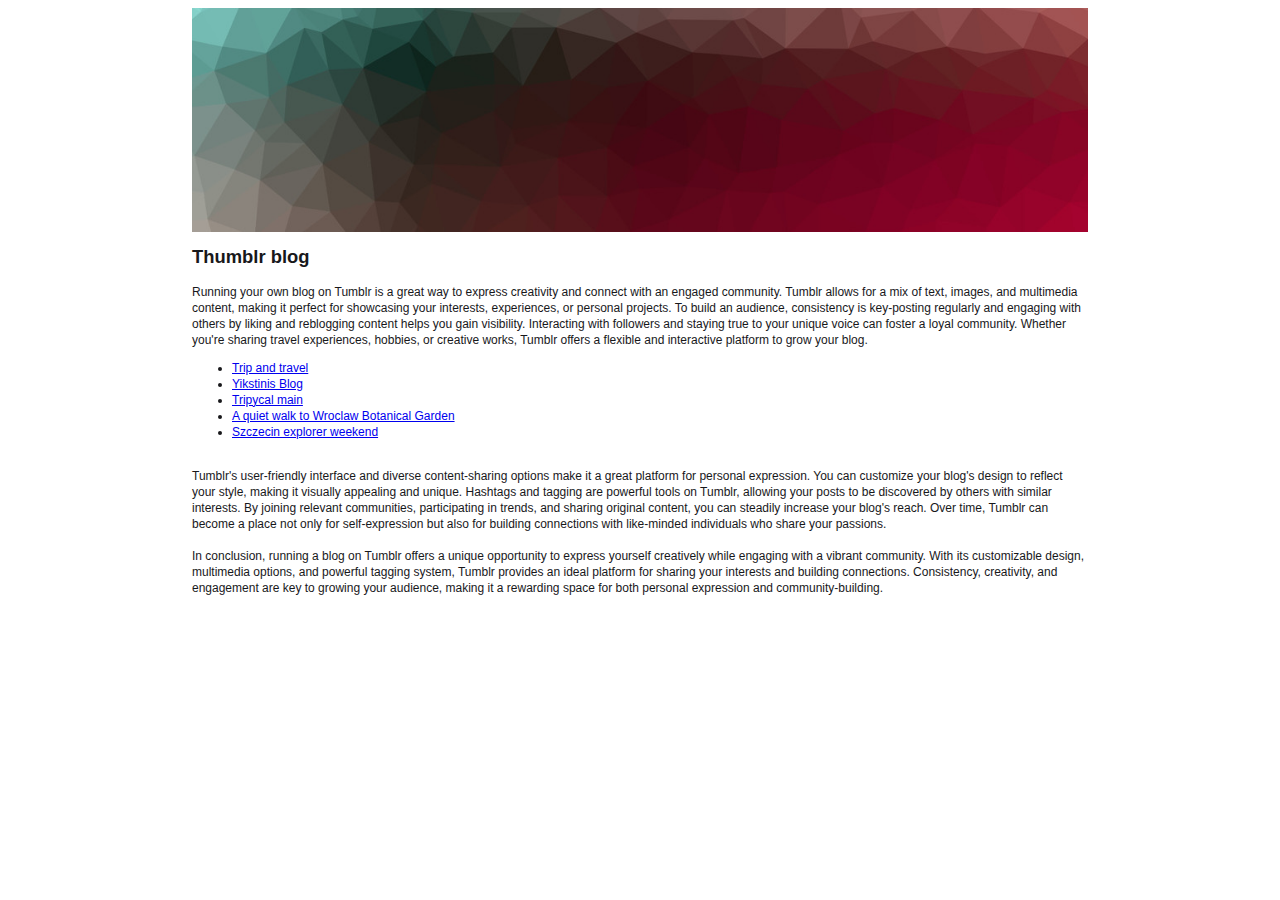
<file: tumblr-blog.html>
<!DOCTYPE html>

<html lang="en-US">
  <head>
    <meta charset="utf-8" />

    <meta
      name="viewport"
      content="width=device-width"
    />

    <meta
      name="robots"
      content="all"
    />

    <meta
      name="google-site-verification"
      content="kChLuX6QtzU56EbxnIX9XLrq35Oo65uSySvt4CaEtjg"
    />

    <link
      rel="canonical"
      href="https://yikstinis.github.io/tumblr-blog.html"
    />

    <link
      rel="stylesheet"
      href="styles/main.css"
    />

    <title>Thumblr blog - Yikstinis</title>

    <meta
      name="description"
      content="Awesome platform with dofollow backlinking possibility"
    />
  </head>

  <body>
    <main>
      <section>
        <img
          src="images/typical-background.jpeg"
          alt="Typical background picture with beautiful shapes"
        />

        <h1>Thumblr blog</h1>

        <p>
          Running your own blog on Tumblr is a great way to express creativity
          and connect with an engaged community. Tumblr allows for a mix of
          text, images, and multimedia content, making it perfect for showcasing
          your interests, experiences, or personal projects. To build an
          audience, consistency is key-posting regularly and engaging with
          others by liking and reblogging content helps you gain visibility.
          Interacting with followers and staying true to your unique voice can
          foster a loyal community. Whether you're sharing travel experiences,
          hobbies, or creative works, Tumblr offers a flexible and interactive
          platform to grow your blog.
        </p>

        <div>
          <ul>
            <li>
              <a href="https://www.tumblr.com/yikstinis">Trip and travel</a>
            </li>

            <li>
              <a href="https://www.tumblr.com/blog/yikstinis">Yikstinis Blog</a>
            </li>

            <li>
              <a
                href="https://www.tumblr.com/yikstinis/773264259516973056/tripycal-main"
                >Tripycal main</a
              >
            </li>

            <li>
              <a
                href="https://www.tumblr.com/yikstinis/773271446958030848/a-quiet-walk-to-wroclaw-botanical-garden"
                >A quiet walk to Wroclaw Botanical Garden</a
              >
            </li>

            <li>
              <a
                href="https://www.tumblr.com/yikstinis/773576638408589312/szczecin-explorer-weekend"
                >Szczecin explorer weekend</a
              >
            </li>
          </ul>
        </div>

        <p>
          Tumblr's user-friendly interface and diverse content-sharing options
          make it a great platform for personal expression. You can customize
          your blog's design to reflect your style, making it visually appealing
          and unique. Hashtags and tagging are powerful tools on Tumblr,
          allowing your posts to be discovered by others with similar interests.
          By joining relevant communities, participating in trends, and sharing
          original content, you can steadily increase your blog's reach. Over
          time, Tumblr can become a place not only for self-expression but also
          for building connections with like-minded individuals who share your
          passions.
        </p>

        <p>
          In conclusion, running a blog on Tumblr offers a unique opportunity to
          express yourself creatively while engaging with a vibrant community.
          With its customizable design, multimedia options, and powerful tagging
          system, Tumblr provides an ideal platform for sharing your interests
          and building connections. Consistency, creativity, and engagement are
          key to growing your audience, making it a rewarding space for both
          personal expression and community-building.
        </p>
      </section>
    </main>
  </body>
</html>
</file>
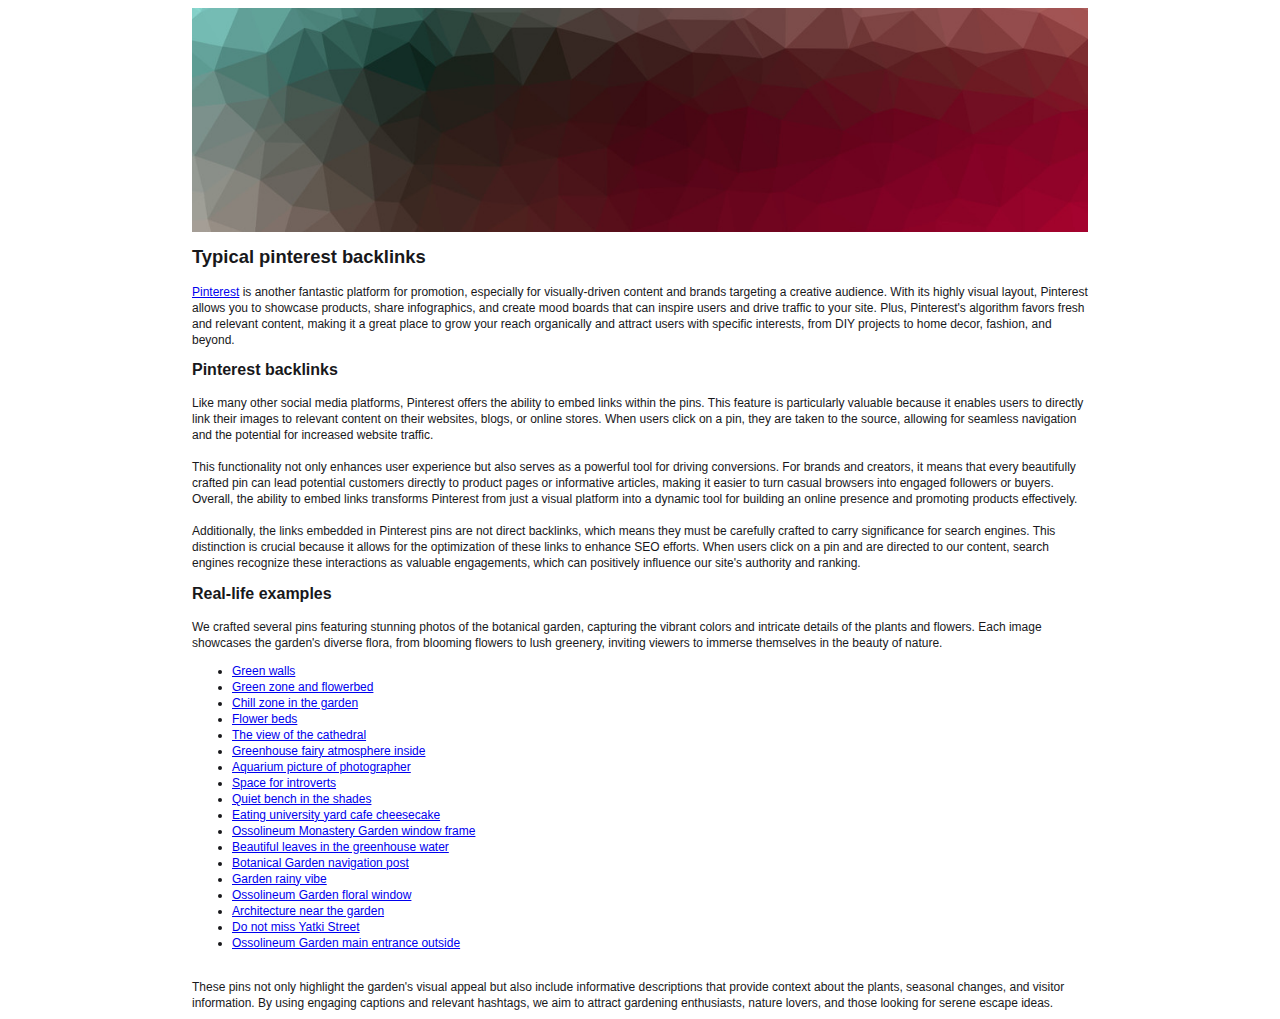
<file: typical-pinterest-backlinks.html>
<!DOCTYPE html>

<html lang="en-US">
  <head>
    <meta charset="utf-8" />

    <meta
      name="viewport"
      content="width=device-width"
    />

    <meta
      name="robots"
      content="all"
    />

    <meta
      name="google-site-verification"
      content="kChLuX6QtzU56EbxnIX9XLrq35Oo65uSySvt4CaEtjg"
    />

    <link
      rel="canonical"
      href="https://yikstinis.github.io/pinterest.html"
    />

    <link
      rel="stylesheet"
      href="styles/main.css"
    />

    <title>Typical pinterest backlinks - Yikstinis</title>

    <meta
      name="description"
      content="Unexpected benefits of Pinterest in your website promotion"
    />
  </head>

  <body>
    <main>
      <section>
        <img
          src="images/typical-background.jpeg"
          alt="Typical background picture with beautiful shapes"
        />

        <h1>Typical pinterest backlinks</h1>

        <p>
          <a href="https://pl.pinterest.com/tripycal/">Pinterest</a> is another
          fantastic platform for promotion, especially for visually-driven
          content and brands targeting a creative audience. With its highly
          visual layout, Pinterest allows you to showcase products, share
          infographics, and create mood boards that can inspire users and drive
          traffic to your site. Plus, Pinterest's algorithm favors fresh and
          relevant content, making it a great place to grow your reach
          organically and attract users with specific interests, from DIY
          projects to home decor, fashion, and beyond.
        </p>
      </section>

      <section>
        <h2>Pinterest backlinks</h2>

        <p>
          Like many other social media platforms, Pinterest offers the ability
          to embed links within the pins. This feature is particularly valuable
          because it enables users to directly link their images to relevant
          content on their websites, blogs, or online stores. When users click
          on a pin, they are taken to the source, allowing for seamless
          navigation and the potential for increased website traffic.
        </p>

        <p>
          This functionality not only enhances user experience but also serves
          as a powerful tool for driving conversions. For brands and creators,
          it means that every beautifully crafted pin can lead potential
          customers directly to product pages or informative articles, making it
          easier to turn casual browsers into engaged followers or buyers.
          Overall, the ability to embed links transforms Pinterest from just a
          visual platform into a dynamic tool for building an online presence
          and promoting products effectively.
        </p>

        <p>
          Additionally, the links embedded in Pinterest pins are not direct
          backlinks, which means they must be carefully crafted to carry
          significance for search engines. This distinction is crucial because
          it allows for the optimization of these links to enhance SEO efforts.
          When users click on a pin and are directed to our content, search
          engines recognize these interactions as valuable engagements, which
          can positively influence our site's authority and ranking.
        </p>
      </section>

      <section>
        <h2>Real-life examples</h2>

        <p>
          We crafted several pins featuring stunning photos of the botanical
          garden, capturing the vibrant colors and intricate details of the
          plants and flowers. Each image showcases the garden's diverse flora,
          from blooming flowers to lush greenery, inviting viewers to immerse
          themselves in the beauty of nature.
        </p>

        <div>
          <ul>
            <li>
              <a
                href="https://pl.pinterest.com/pin/green-walls--589056826295162811/"
                >Green walls</a
              >
            </li>

            <li>
              <a
                href="https://pl.pinterest.com/pin/green-zone-and-flowerbed--589056826295162812/"
                >Green zone and flowerbed</a
              >
            </li>

            <li>
              <a
                href="https://pl.pinterest.com/pin/chill-zone-in-the-garden--589056826295162813/"
                >Chill zone in the garden</a
              >
            </li>

            <li>
              <a
                href="https://pl.pinterest.com/pin/flower-beds--589056826295162814/"
                >Flower beds</a
              >
            </li>

            <li>
              <a
                href="https://pl.pinterest.com/pin/the-view-of-the-cathedral--589056826295162815/"
                >The view of the cathedral</a
              >
            </li>

            <li>
              <a
                href="https://pl.pinterest.com/pin/greenhouse-fairy-atmosphere-inside--589056826295162816/"
                >Greenhouse fairy atmosphere inside</a
              >
            </li>

            <li>
              <a
                href="https://pl.pinterest.com/pin/aquarium-picture-of-photographer--589056826295162817/"
                >Aquarium picture of photographer</a
              >
            </li>

            <li>
              <a
                href="https://pl.pinterest.com/pin/space-for-introverts--589056826295162818/"
                >Space for introverts</a
              >
            </li>

            <li>
              <a
                href="https://pl.pinterest.com/pin/quiet-bench-in-the-shades--589056826295162819/"
                >Quiet bench in the shades</a
              >
            </li>

            <li>
              <a
                href="https://pl.pinterest.com/pin/eating-university-yard-cafe-cheesecake--589056826295162820/"
                >Eating university yard cafe cheesecake</a
              >
            </li>

            <li>
              <a
                href="https://pl.pinterest.com/pin/ossolineum-monastery-garden-window-frame--589056826295162821/"
                >Ossolineum Monastery Garden window frame</a
              >
            </li>

            <li>
              <a
                href="https://pl.pinterest.com/pin/beautiful-leaves-in-the-greenhouse-water--589056826295162822/"
                >Beautiful leaves in the greenhouse water</a
              >
            </li>

            <li>
              <a
                href="https://pl.pinterest.com/pin/botanical-garden-navigation-post--589056826295162823/"
                >Botanical Garden navigation post</a
              >
            </li>

            <li>
              <a
                href="https://pl.pinterest.com/pin/garden-rainy-vibe--589056826295162824/"
                >Garden rainy vibe</a
              >
            </li>

            <li>
              <a
                href="https://pl.pinterest.com/pin/ossolineum-garden-floral-window--589056826295162828/"
                >Ossolineum Garden floral window</a
              >
            </li>

            <li>
              <a
                href="https://pl.pinterest.com/pin/architecture-near-the-garden--589056826295162827/"
                >Architecture near the garden</a
              >
            </li>

            <li>
              <a
                href="https://pl.pinterest.com/pin/do-not-miss-yatki-street--589056826295162826/"
                >Do not miss Yatki Street</a
              >
            </li>

            <li>
              <a
                href="https://pl.pinterest.com/pin/ossolineum-garden-main-entrance-outside--589056826295162825/"
                >Ossolineum Garden main entrance outside</a
              >
            </li>
          </ul>
        </div>

        <p>
          These pins not only highlight the garden's visual appeal but also
          include informative descriptions that provide context about the
          plants, seasonal changes, and visitor information. By using engaging
          captions and relevant hashtags, we aim to attract gardening
          enthusiasts, nature lovers, and those looking for serene escape ideas.
        </p>
      </section>
    </main>
  </body>
</html>
</file>
<file: styles/main.css>
body {
  font-family: 'ui-sans-serif', '-apple-system', 'BlinkMacSystemFont',
    '"Segoe UI"', 'Helvetica', '"Apple Color Emoji"', 'Arial', 'sans-serif',
    '"Segoe UI Emoji"', '"Segoe UI Symbol"';

  color: rgb(24 24 27/ 1);
}

main,
section {
  margin: 0 auto;
  max-width: 56rem;

  display: flex;
  flex-direction: column;
  align-items: stretch;
}

img {
  width: 100%;
  height: auto;
}

div {
  display: flex;
  flex-direction: row;
  flex-wrap: wrap;
}

h1,
h2,
h3 {
  margin: 0.85rem 0 0;
  font-weight: 600;
}

h1 {
  font-size: 1.15rem;
}

h2 {
  font-size: 1rem;
}

p {
  margin: 1rem 0 0;
}

p,
a,
ul,
li {
  font-size: 0.75rem;
  line-height: 1rem;
}
</file>
